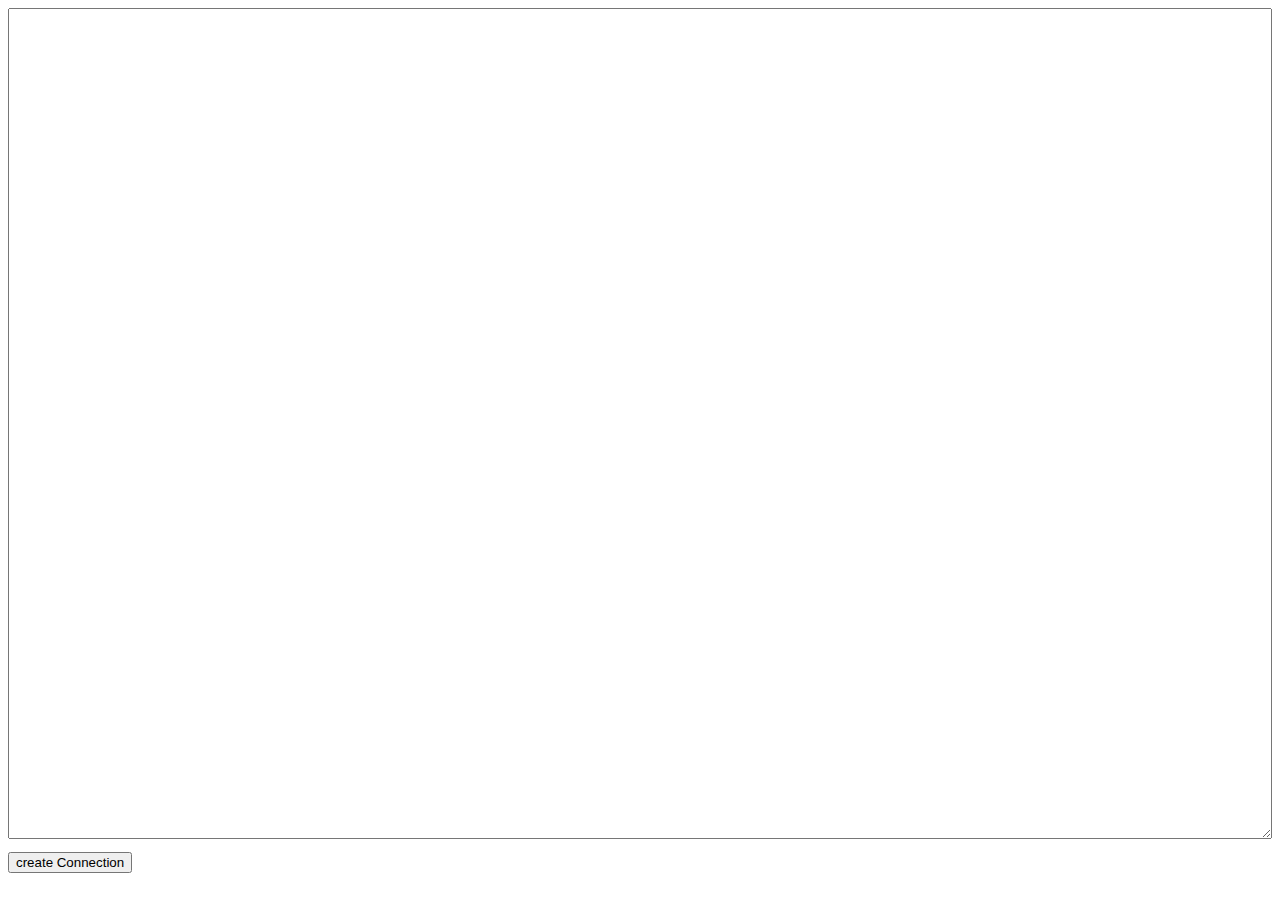
<file: index.html>
<!doctype html>
<html>
<head>
    <meta charset="utf-8">
    <title>WebRTC p2p data</title>
    <link href="css/style.css" rel="stylesheet">
</head>
<body>

<div class="connect">
  <textarea></textarea>
  <button>create Connection</button>
</div>

<div class="chat">
  <div></div>
  <input type="text" placeholder="Type your message here">
  <button type="submit" class="btn">Send message</button>
</div>

<script type='module' src="js/script.js"></script>
</body>
</html>
</file>
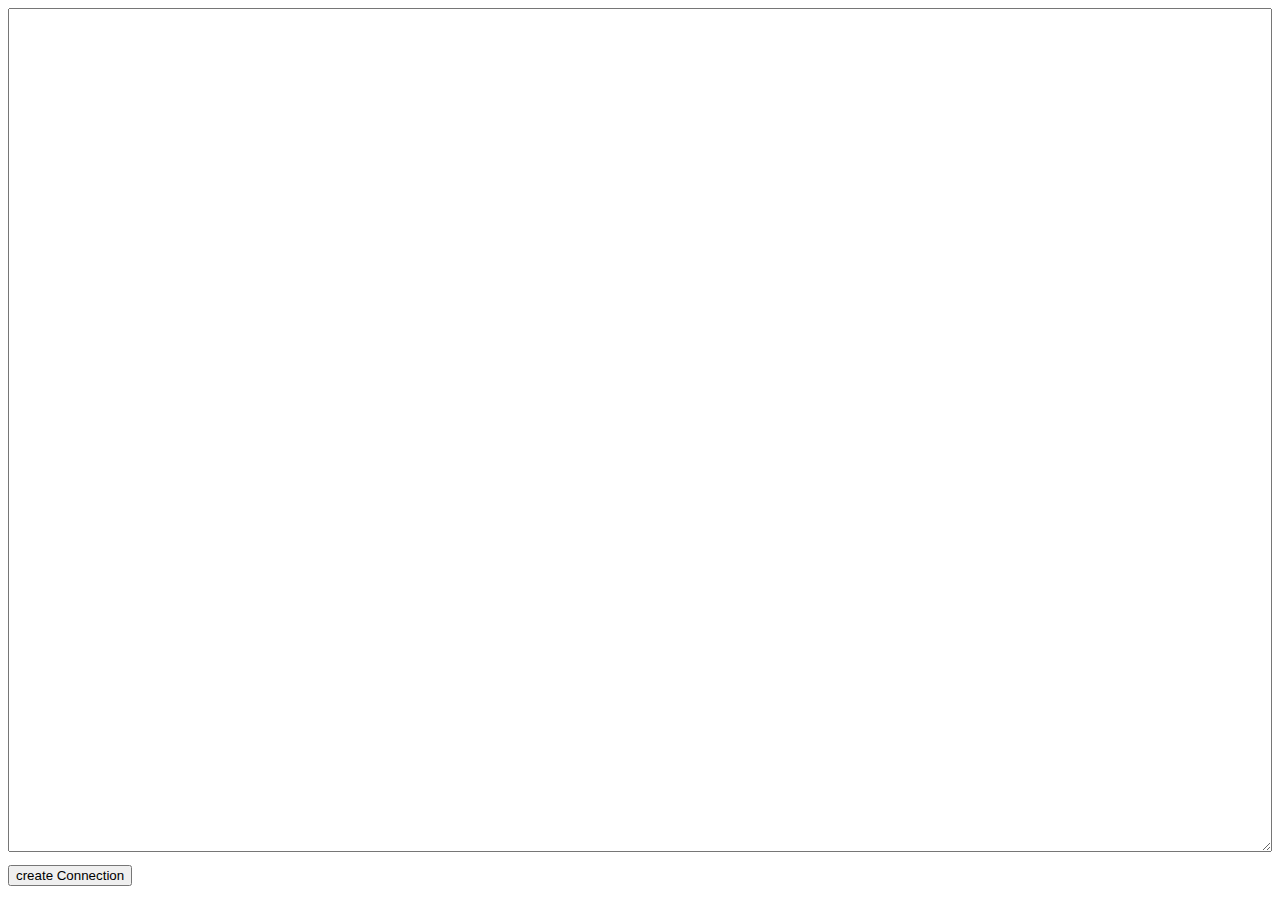
<file: index.min.html>
<!doctypehtml><meta charset="utf-8"><title>WebRTC p2p data</title><style>*{box-sizing:border-box}.connect textarea{display:block;width:calc(100vw - 16px);height:calc(100vh - 16px - 3em);margin-bottom:1em}.chat{display:none}.chat div{width:calc(100vw - 16px);max-height:calc(100vw - 16px - 11em);overflow-x:hidden;overflow-y:auto}p.from-me{color:green}p.from-you{color:blue}</style><div class="connect"><textarea></textarea> <button>create Connection</button></div><div class="chat"><div></div><input placeholder="Type your message here"> <button type="submit"class="btn">Send message</button></div><script type="module">"use strict";function timestamp(){return(new Date).toTimeString().substr(0,8)}class GUI extends EventTarget{constructor(e){super(),this.target=e,this.connect=document.querySelector(".connect"),this.connect.querySelector("button").addEventListener("click",e=>this.clickConnect()),this.descriptionBox=this.connect.querySelector("textarea"),this.descriptionBox.value="",this.chat=document.querySelector(".chat"),this.chat.querySelector("button").addEventListener("click",e=>this.sendMessage()),this.messageBox=this.chat.querySelector("input"),this.chatBox=this.chat.querySelector("div"),this.addEventListener("candidate",e=>this.descriptionBox.value=JSON.stringify(e.detail)),this.addEventListener("connect",e=>{this.connect.style.display="none",this.chat.style.display="initial"}),this.addEventListener("message",e=>this._addChatLine(e.detail,"you"))}trigger(e,t){this.target.dispatchEvent(new CustomEvent(e,{bubbles:!0,detail:t}))}clickConnect(){const e=this.descriptionBox.value;try{this.trigger("connect",JSON.parse(e))}catch(e){this.trigger("connect")}this.descriptionBox.value=""}sendMessage(){const e=this.messageBox.value;e.length&&(this._addChatLine(e,"me"),this.trigger("message",e)),this.messageBox.value=""}_addChatLine(e,t){this.chatBox.insertAdjacentHTML("beforeend",`<p class="from-${t}">[${timestamp()}] ${e}</p>`),this.chatBox.scrollTop=this.chatBox.scrollHeight}}class webRTC extends EventTarget{constructor(e){super(),this.connection=new RTCPeerConnection({iceServers:e}),this.connection.addEventListener("icecandidate",e=>null===e.candidate&&this.trigger("candidate",this.connection.localDescription)),this.connection.addEventListener("datachannel",e=>this.connectChannel(e.channel)),this.addEventListener("connect",this.connectHandler)}weave(e){this.target=e}trigger(e,t){this.target.dispatchEvent(new CustomEvent(e,{bubbles:!0,detail:t}))}connectHandler(e){switch(this.connection.signalingState){case"stable":null===e.detail?(this.setupChannel(),this.connection.createOffer().then(e=>this.connection.setLocalDescription(e))):(this.connection.setRemoteDescription(e.detail),this.connection.createAnswer().then(e=>this.connection.setLocalDescription(e)));break;case"have-local-offer":this.connection.setRemoteDescription(e.detail)}}setupChannel(){this.connectChannel(this.connection.createDataChannel("channel"))}connectChannel(e){e.addEventListener("open",e=>this.trigger("connect")),e.addEventListener("message",e=>this.trigger("message",e.data)),this.addEventListener("message",t=>e.send(t.detail))}}const stunServers=[{urls:"stun:stun.schlund.de"}],webRtc=new webRTC(stunServers),gui=new GUI(webRtc);webRtc.weave(gui);</script>
</file>
<file: css/style.css>
* {
  box-sizing: border-box;
}

.connect textarea {
  display: block;
  width: calc(100vw - 16px);
  height: calc(100vh - 16px - 4em);
  margin-bottom: 1em;
}

.chat {
   display: none;
}

.chat div {
  width: calc(100vw - 16px);
  max-height: calc(100vw - 16px - 11em);
  overflow-x: hidden;
  overflow-y: auto;
}

p.from-me {
  color: green;
}

p.from-you {
   color: blue;
 }
</file>
